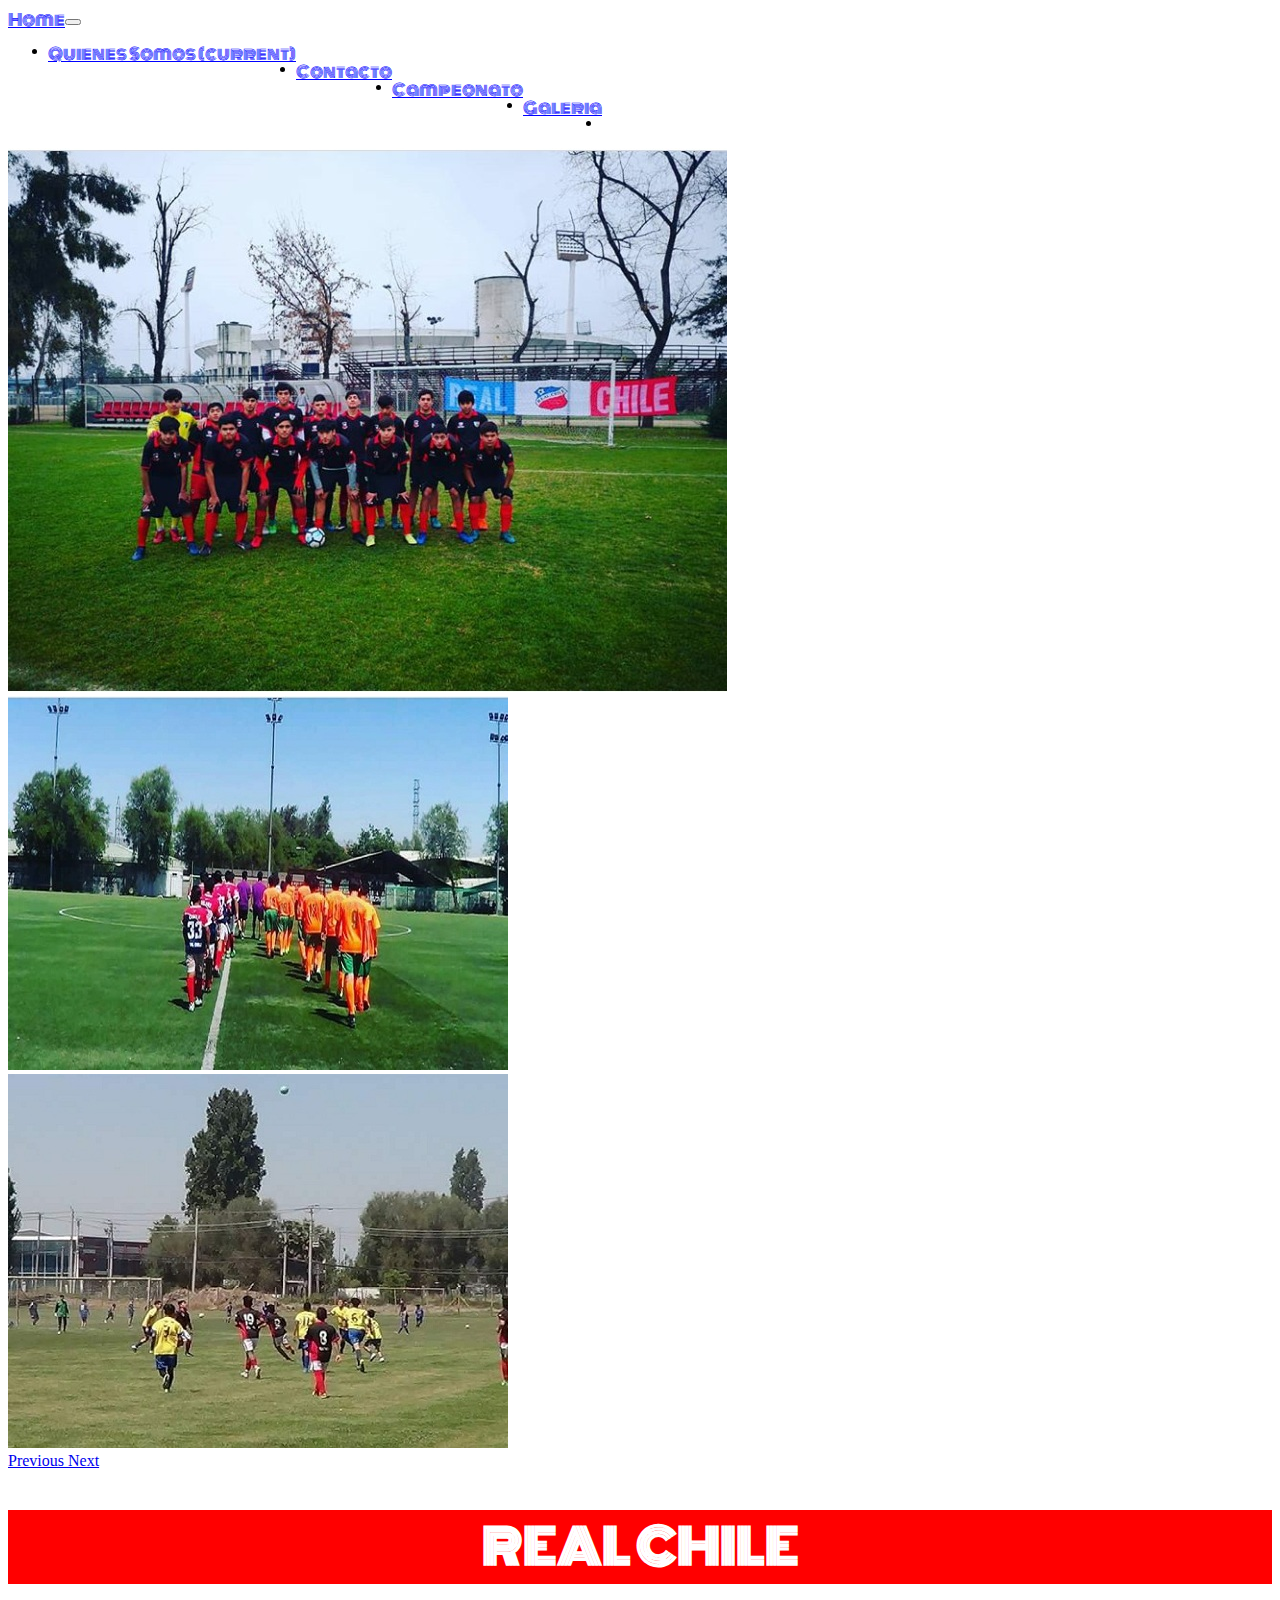
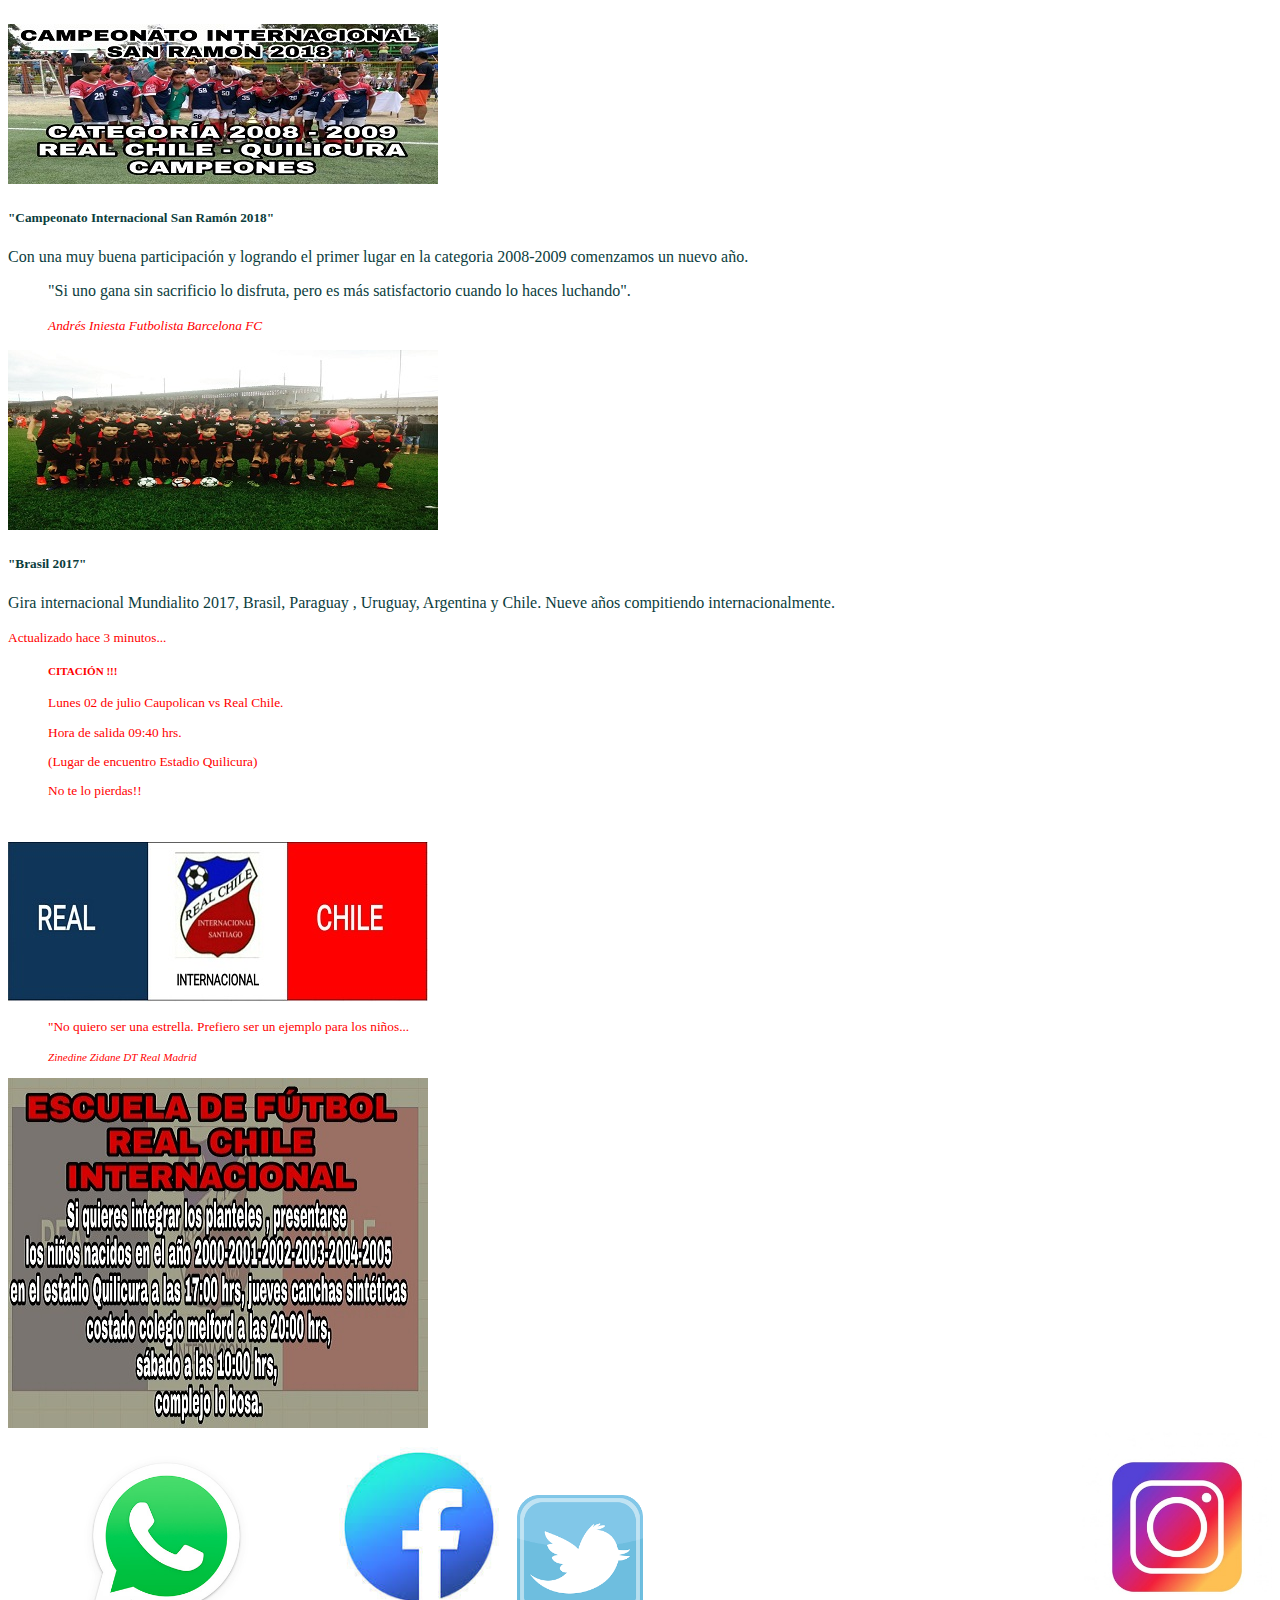
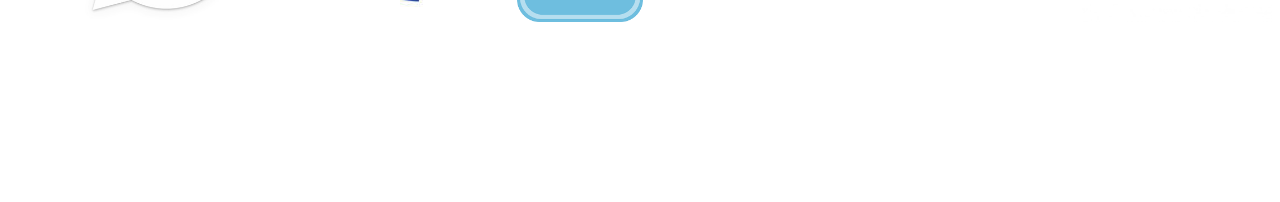
<file: index.html>
<!Doctype html>
<html lang="en">
  <head>
    <!-- Required meta tags -->
    <meta charset="utf-8">
    <meta name="viewport" content="width=device-width, initial-scale=1, shrink-to-fit=no">

    <!-- Bootstrap CSS -->
    <link rel="stylesheet" href="https://stackpath.bootstrapcdn.com/bootstrap/4.1.1/css/bootstrap.min.css" integrity="sha384-WskhaSGFgHYWDcbwN70/dfYBj47jz9qbsMId/iRN3ewGhXQFZCSftd1LZCfmhktB" crossorigin="anonymous">
<link rel="stylesheet" href="assets/css/stylo.css">
<link href="https://fonts.googleapis.com/css?family=Monoton" rel="stylesheet">
<link href="https://fonts.googleapis.com/css?family=Lato|Monoton|Roboto" rel="stylesheet">
<link rel="stylesheet" href="https://use.fontawesome.com/releases/v5.1.1/css/all.css" integrity="sha384-O8whS3fhG2OnA5Kas0Y9l3cfpmYjapjI0E4theH4iuMD+pLhbf6JI0jIMfYcK3yZ" crossorigin="anonymous">
<!--enlaces-->
<link rel="stylesheet" href="quienessomos.html">
<link rel="stylesheet" href="contacto.html">
<link rel="stylesheet" href="campeonatos.html">
<link rel="stylesheet" href="galeria.html">
<title>Home</title>
</head>
<body>
 <nav>
  <nav class="navbar navbar-expand-lg navbar-light bg-light">
  <button class="navbar-toggler" type="button" data-toggle="collapse" data-target="#navbarTogglerDemo03" aria-controls="navbarTogglerDemo03" aria-expanded="false" aria-label="Toggle navigation">
  <span class="navbar-toggler-icon"></span>
  </button>
  <a class="navbar-brand" style="color:blue; font-family: 'Monoton', cursive; float:left;"href="index.html">Home</a>
  <div class="collapse navbar-collapse" id="navbarTogglerDemo03">
  <ul class="navbar-nav mr-auto mt-2 mt-lg-0">
    <li class="nav-item active">
    <a class="nav-link" style="color:blue; font-family: 'Monoton', cursive; float:left;" href="quienessomos.html"> Quienes Somos <span class="sr-only">(current)</span></a>

    </li>
    <li class="nav-item">
    <a class="nav-link"style="color:blue; font-family: 'Monoton', cursive; float:left;" href="contacto.html">Contacto</a>
    </li>
    <li class="nav-item">
    <a class="nav-link disabled" style="color:blue; font-family: 'Monoton', cursive; float:left;" href="campeonatos.html">Campeonato</a>
    </li>
    <li class="nav-item">
    <a class="nav-link disabled" style="color:blue; font-family: 'Monoton', cursive; float:left;" href="galeria.html">Galeria</a>
    </li>
    <li class="nav-item">
    <a class="nav-link disabled" style="color:blue; font-family: 'Monoton', cursive; float:left;" href=""></a>
    </li>
</ul>
</div>  
</nav> 
 
<!--navbar malo-->  

  <!--navbar-->
</div>
</nav>
<div class="tab-content" id="nav-tabContent">
<div class="tab-pane fade show active" id="nav-home" role="tabpanel" aria-labelledby="nav-home-tab"></div>
<div class="tab-pane fade" id="nav-profile" role="tabpanel" aria-labelledby="nav-profile-tab"></div>
<div class="tab-pane fade" id="nav-contact" role="tabpanel" aria-labelledby="nav-contact-tab"></div>
</div>
<nav>
 <div id="carouselExampleControls" class="carousel slide" data-ride="carousel">
  <div class="carousel-inner" style="width: 100%; height: 60%;">
    <div class="carousel-item active">
      <img class="d-block w-100" src="assets/img/foto2.jpg" alt="First slide">
    </div>
    <div class="carousel-item">
      <img class="d-block w-100" src="assets/img/salida-plantel.jpg" alt="Second slide">
    </div>
    <div class="carousel-item">
      <img class="d-block w-100" src="assets/img/partido-final.jpg" alt="Third slide">
    </div>
  </div>
  <a class="carousel-control-prev" href="#carouselExampleControls" role="button" data-slide="prev">
    <span class="carousel-control-prev-icon" aria-hidden="true"></span>
    <span class="sr-only">Previous</span>
  </a>
  <a class="carousel-control-next" href="#carouselExampleControls" role="button" data-slide="next">
    <span class="carousel-control-next-icon" aria-hidden="true"></span>
    <span class="sr-only">Next</span>
  </a>
</div>  
<div class="jumbotron" style="background-color:red;  font-family: Monoton;"> <center><h2 style="font-size: 3.0em;color:white;">  REAL CHILE</h2></center></div>
<div class="card-columns"style="color: #0b3d3d">
<div class="card">
<img class="categorias" src="assets/img/san-ramon.jpg" alt="Card image cap">
<div class="card-body">
  <h5 class="card-title">"Campeonato Internacional San Ramón 2018"</h5>
  <p class="card-text">Con una muy buena participación y logrando el primer lugar en la categoria 2008-2009 comenzamos un nuevo año. </p>
</div>
</div>
<div class="card p-3" >
  <blockquote class="blockquote mb-0 card-body"style="font-size: 1,9em;">
    <p>"Si uno gana sin sacrificio lo disfruta, pero es más satisfactorio cuando lo haces luchando".</p>
    <footer class="blockquote-footer" style="color:red;">
        <small class="text-muted">
         <cite title="Source Title" style="color:red;">Andrés Iniesta Futbolista Barcelona FC
        </small>
    </footer>
  </blockquote>
</div>
<div class="card">
    <img class="card-img-top" src="assets/img/equipo-1.jpg" alt="Card image cap">
<div class="card-body">
      <h5 class="card-title">"Brasil 2017"</h5>
      <p class="card-text"> Gira internacional Mundialito 2017, Brasil, Paraguay , Uruguay, Argentina y Chile.
      Nueve años compitiendo internacionalmente.</p>
      <p class="card-text"><small class="text-muted" style="color:red;"> Actualizado hace 3 minutos...
      </p>
    </div>
  </div>
<div class="card bg-primary text-white text-center p-3">
    <blockquote class="blockquote mb-0"> 
      <h5 class="card-title">CITACIÓN !!!</h5>
            <p>Lunes 02 de julio Caupolican vs Real Chile.</p>
      <p>Hora de salida 09:40 hrs.</p>
   <p> (Lugar de encuentro Estadio Quilicura)</p>
   <p> No te lo pierdas!!</p>
      <footer class="blockquote-footer"style="color:white;">
        
      </style>
        <small>
           <cite title="Source Title" style="color:white;">Enrique Almarza DT Real Chile</cite>
        </small>
      </footer>
    </blockquote>
  </div>
    <div class="card">
    <img class="card-img" src="assets/img/bandera.jpg" alt="Card image">
  </div>
  <div class="card p-3 text-right">
    <blockquote class="blockquote mb-0">
      <p>"No quiero ser una estrella. Prefiero ser un ejemplo para los niños...</p>
      <footer class="blockquote-footer">
        <small class="text-muted">
           <cite title="Source Title" style="color:red;">Zinedine Zidane DT Real Madrid</cite>
        </small>
      </footer>
    </blockquote>
  </div>
   <div class="card">
    <img class="card-img" src="assets/img/llamado.jpg" alt="Card image">
  </div>
  </div>
</div>
  </nav>
</div>
<div class="container-fluid">
<img src="assets/img/facebook.jpg"style="width: 15%; height: 30%;" alt="facebook">
<img src="assets/img/twiter.png" alt="twiter" style="width: 10%; height: 30%; ">
<img src="assets/img/instagram.jpg"style="width: 15%; height: 50%; float: right;" alt="instagram">
<img src="assets/img/whatsapp.jpg" style="width: 25%; height: 70%; float:left;" alt="whatsapp"></div>

    <!-- Optional JavaScript -->
    <!-- jQuery first, then Popper.js, then Bootstrap JS -->
    <script src="https://code.jquery.com/jquery-3.3.1.slim.min.js" integrity="sha384-q8i/X+965DzO0rT7abK41JStQIAqVgRVzpbzo5smXKp4YfRvH+8abtTE1Pi6jizo" crossorigin="anonymous"></script>
    <script src="https://cdnjs.cloudflare.com/ajax/libs/popper.js/1.14.3/umd/popper.min.js" integrity="sha384-ZMP7rVo3mIykV+2+9J3UJ46jBk0WLaUAdn689aCwoqbBJiSnjAK/l8WvCWPIPm49" crossorigin="anonymous"></script>
    <script src="https://stackpath.bootstrapcdn.com/bootstrap/4.1.1/js/bootstrap.min.js" integrity="sha384-smHYKdLADwkXOn1EmN1qk/HfnUcbVRZyYmZ4qpPea6sjB/pTJ0euyQp0Mk8ck+5T" crossorigin="anonymous"></script>
  <footer>
  <iframe src="https://www.google.com/maps/embed?pb=!1m18!1m12!1m3!1d3331.746554639319!2d-70.77422898544413!3d-33.377682201166074!2m3!1f0!2f0!3f0!3m2!1i1024!2i768!4f13.1!3m3!1m2!1s0x9662c05332af154f%3A0xcec6b391140bf54d!2sCamino+Lo+Boza+1560%2C+Pudahuel%2C+Regi%C3%B3n+Metropolitana!5e0!3m2!1ses!2scl!4v1530334263470"  frameborder="0" style="width:100%; height:100%;border:0;" allowfullscreen></iframe>
    </footer>
  </body>
</html>
</file>
<file: assets/css/stylo.css>
img.responsive{
	background-image: url(..assets/img/pelota-de-futbol.jpg)

}
nav.item {
	font-family: Monoton: cursive;
	color:blue;
	font-size: 5em;
	float:left;
}
</file>
